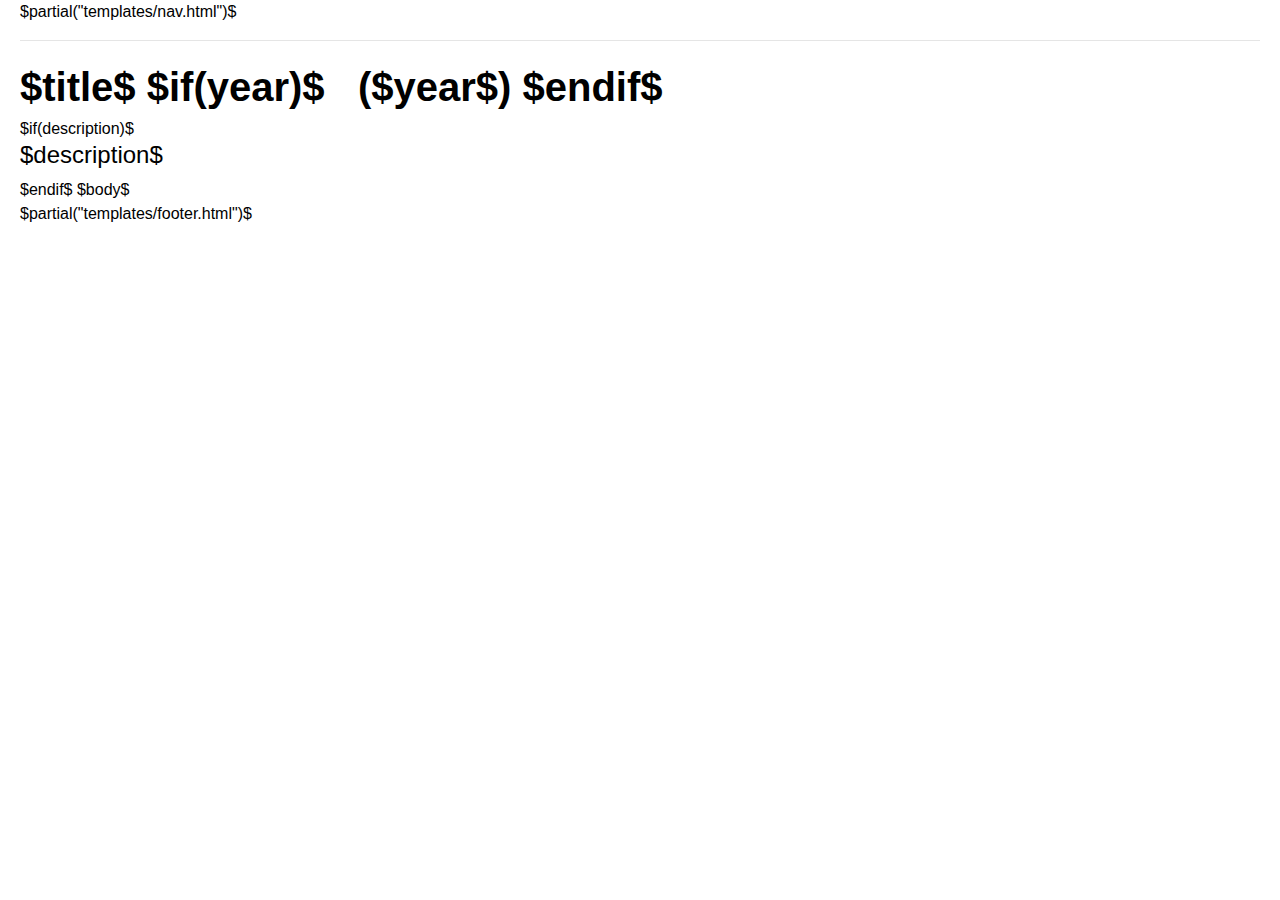
<file: templates/default.html>
<!doctype html>
<html lang="en">
    <head>
        <meta charset="utf-8">
        <meta http-equiv="x-ua-compatible" content="ie=edge">
        <meta name="viewport" content="width=device-width, initial-scale=1">
        <title>AML Space Blog - $title$</title>
	<link rel="stylesheet" href="/css/bootstrap/bootstrap.css" />
	<link rel="stylesheet" href="/css/default.css" />
	<script src="/js/jquery.min.js"></script>
	<script src="/js/bootstrap/bootstrap.js"></script>
    </head>
    <body>

	$partial("templates/nav.html")$
	<hr>
        <div id="content">
            <div id="pagetitle">$title$ $if(year)$ &nbsp; ($year$) $endif$ </div>
	    $if(description)$<h4>$description$</h4>$endif$
            $body$
        </div>

	$partial("templates/footer.html")$

    </body>
</html>
</file>
<file: css/default.css>
html, body {
    font-family:"Helvetica", sans-serif;
    color:black;   
    
    font-size: 1em;
    margin: auto 10px auto 10px;
    background-color:white;
    background-size:auto;
    background-repeat:repeat;
    background-attachment: fixed;
}

.clickImg
{
    height:20px;
}
div#header {
    border-bottom: 2px solid black;
    margin-bottom: 30px;
    padding: 12px 0px 12px 0px;
}

#pagetitle
{
    font-size:2.5em;
    font-weight: bold;
}

div#logo a {
    color: black;
    float: left;
    font-size: 18px;
    font-weight: bold;
    text-decoration: none;
}

div#header #navigation {
    text-align: right;
}

div#header #navigation a {
    color: black;
    font-size: 18px;
    font-weight: bold;
    margin-left: 12px;
    text-decoration: none;
    text-transform: uppercase;
}

div#footer {
    border-top: solid 2px black;
    color: #555;
    font-size: 1em;
    margin-top: 30px;
    padding: 12px 0px 12px 0px;
    text-align: right;
}

h1 {
    font-size: 1.75em;
}

h2 {
    font-size: 1.5em;

}

.navbar,.navbar-brand
{
    font-size:1.5em;


}

.navbar-collapse
{
      align-self: flex-end;
      margin: 0;
      padding: 0;
      vertical-align: bottom;
}

.navbar-brand
{
    font-weight:bold;
    padding: 0;
    margin: 0 15;

}

.navbar-brand:hover
{
    color: #ffaa55;

}
.nav-item a:hover
{
    color: #ffaa55;
}
	      
div.info {
    color: #555;
    font-size: 1em;
    font-style: italic;
}

img {
    max-width: 100%
    }

.imgthumb{
    max-width:10%;
    border:0px;
    margin:0 0;
}

.navbar
{
    padding: 0px;
    margin: 0;
    vertical-align: bottom;

}


.thumblist ul
{
list-style:none;


}

.thumblist ul li
{
margin:0 0;
width:auto;
border:0px;
padding:0px;
}

ul#footer-list li
{
    list-style:none;
    display: inline;
}
</file>
